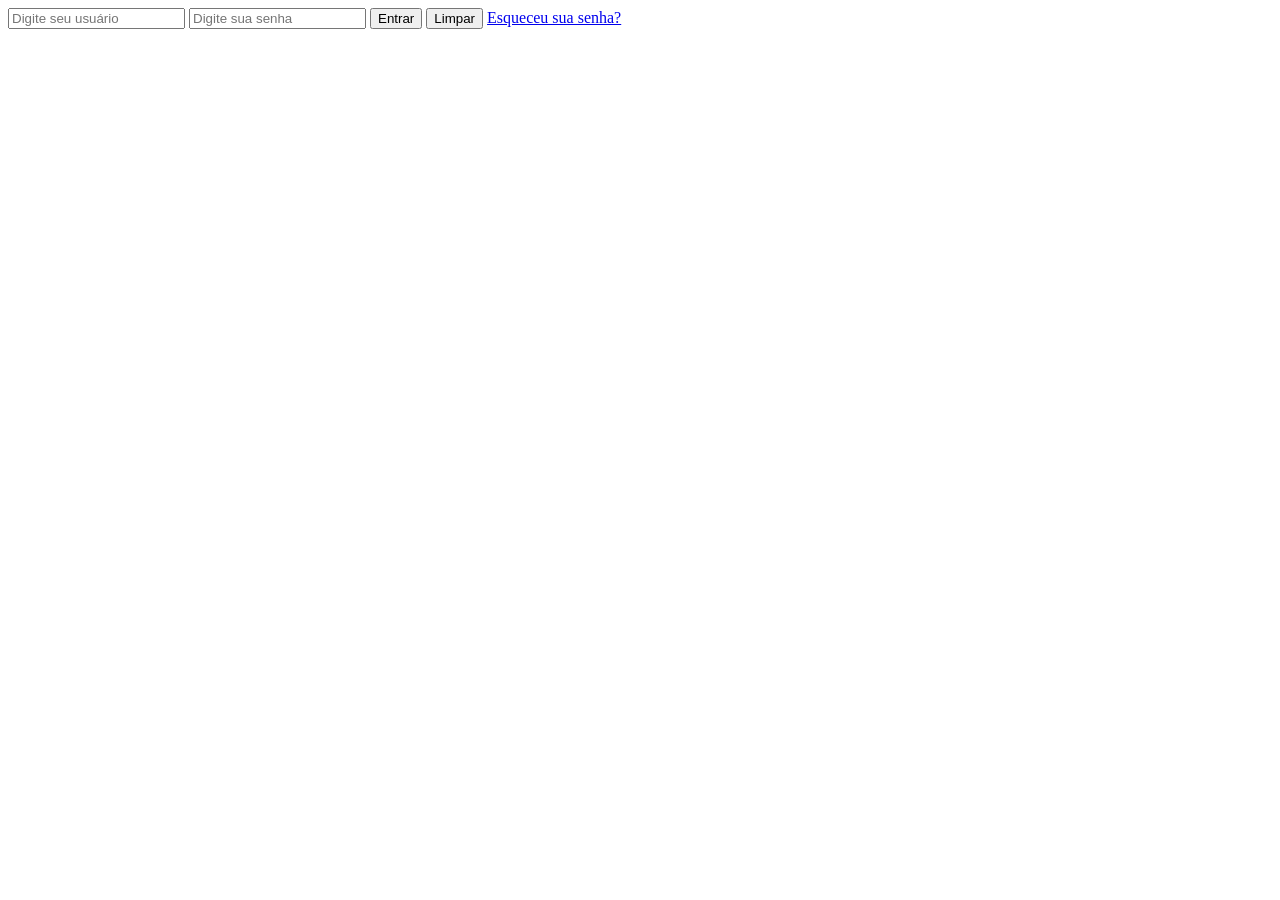
<file: login.html>
<!DOCTYPE html>
<html lang="pt-br">
<head>
    <meta charset="UTF-8">
    <meta name="viewport" content="width=device-width, initial-scale=1.0">
    <title>Login do sistema</title>
</head>
<body>
    <div>
        <form action="">
            <input type="text" placeholder="Digite seu usuário">
            <input type="password" placeholder="Digite sua senha">
            <button type="submit">Entrar</button>
            <button type="reset">Limpar</button>
            <a href="#">Esqueceu sua senha?</a>
    </div>
    
</body>
</html>
</file>
